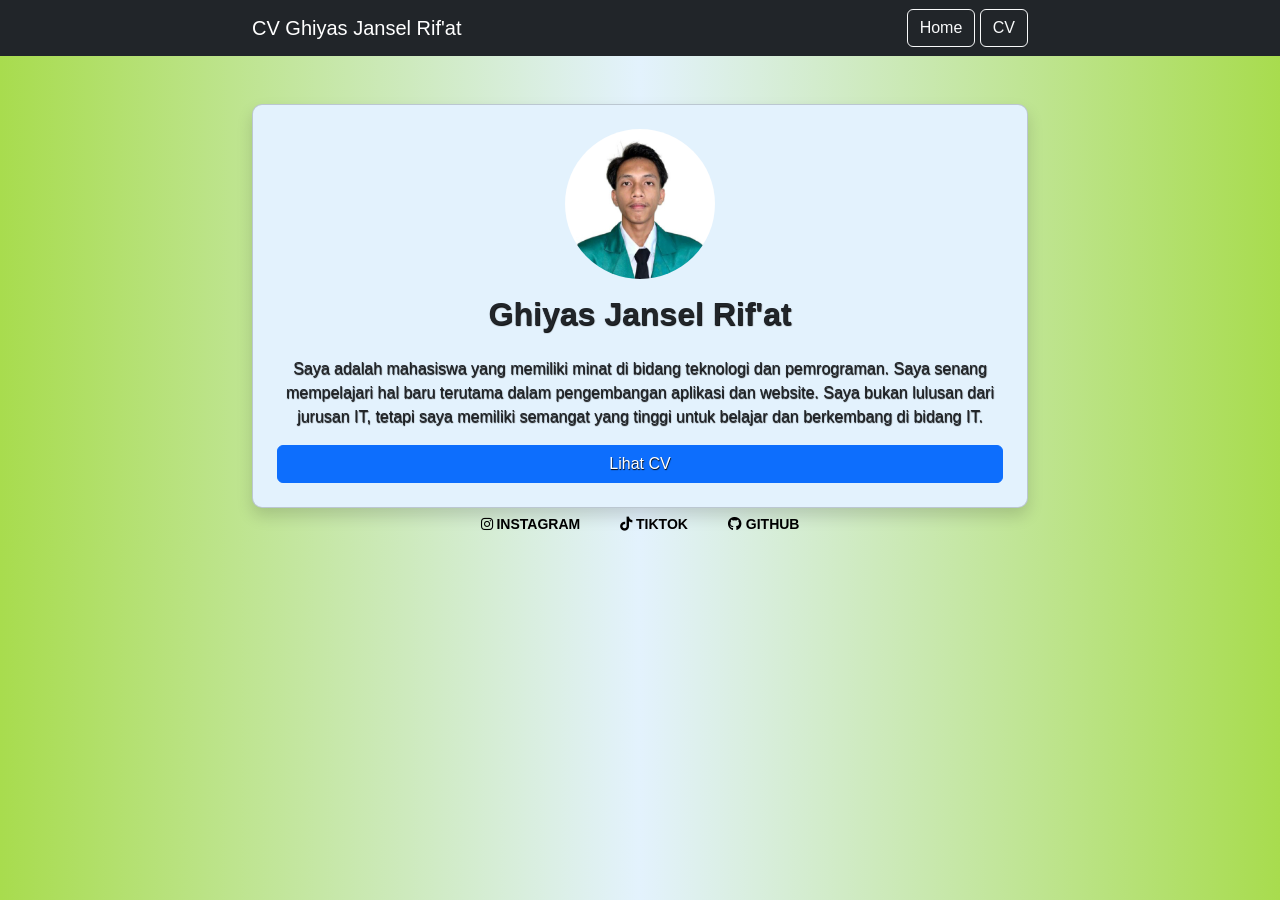
<file: index.html>
<!DOCTYPE html>
<html lang="id">
<head>
    <meta name="viewport" content="width=device-width, initial-scale=1.0">
    <title>Home</title>
    <link rel="stylesheet" href="https://cdnjs.cloudflare.com/ajax/libs/font-awesome/6.5.0/css/all.min.css">

    <!-- Bootstrap -->
    <link href="https://cdn.jsdelivr.net/npm/bootstrap@5.3.0/dist/css/bootstrap.min.css" rel="stylesheet">
    <link rel="stylesheet" href="style.css">
</head>
<body>

<!-- Navbar -->
<nav class="navbar navbar-expand-lg navbar-dark bg-dark">
    <div class="container">
        <a class="navbar-brand" href="#">CV Ghiyas Jansel Rif'at</a>
        <div>
            <a class="btn btn-outline-light" href="index.html">Home</a>
            <a class="btn btn-outline-light" href="cv.html">CV</a>
        </div>
    </div>
</nav>

<!-- Content -->
<div class="container mt-5">
    <div class="card shadow p-4 text-center">
        <img src="profil.jpeg" class="rounded-circle mx-auto d-block" width="150">
        
        <h2 class="mt-3">Ghiyas Jansel Rif'at</h2>
        
        <p class="mt-3">
            Saya adalah mahasiswa yang memiliki minat di bidang teknologi dan pemrograman. 
            Saya senang mempelajari hal baru terutama dalam pengembangan aplikasi dan website.
            Saya bukan lulusan dari jurusan IT, tetapi saya memiliki semangat yang tinggi untuk belajar dan berkembang di bidang IT.

        </p>
            <a href="cv.html" class="btn btn-primary tombol-cv">
               Lihat CV
            </a>
    </div>
</div>
<div class="footer-sosial">
    <a href="https://instagram.com/ghiyas_jansel" target="_blank">
        <i class="fab fa-instagram"></i> INSTAGRAM
    </a>
    <a href="https://tiktok.com/@goodworkkkk" target="_blank">
        <i class="fab fa-tiktok"></i> TIKTOK
    </a>
    <a href="https://github.com/ghiyasjanselrifat" target="_blank">
        <i class="fab fa-github"></i> GITHUB
    </a>
</div>
</body>
</html>
</file>
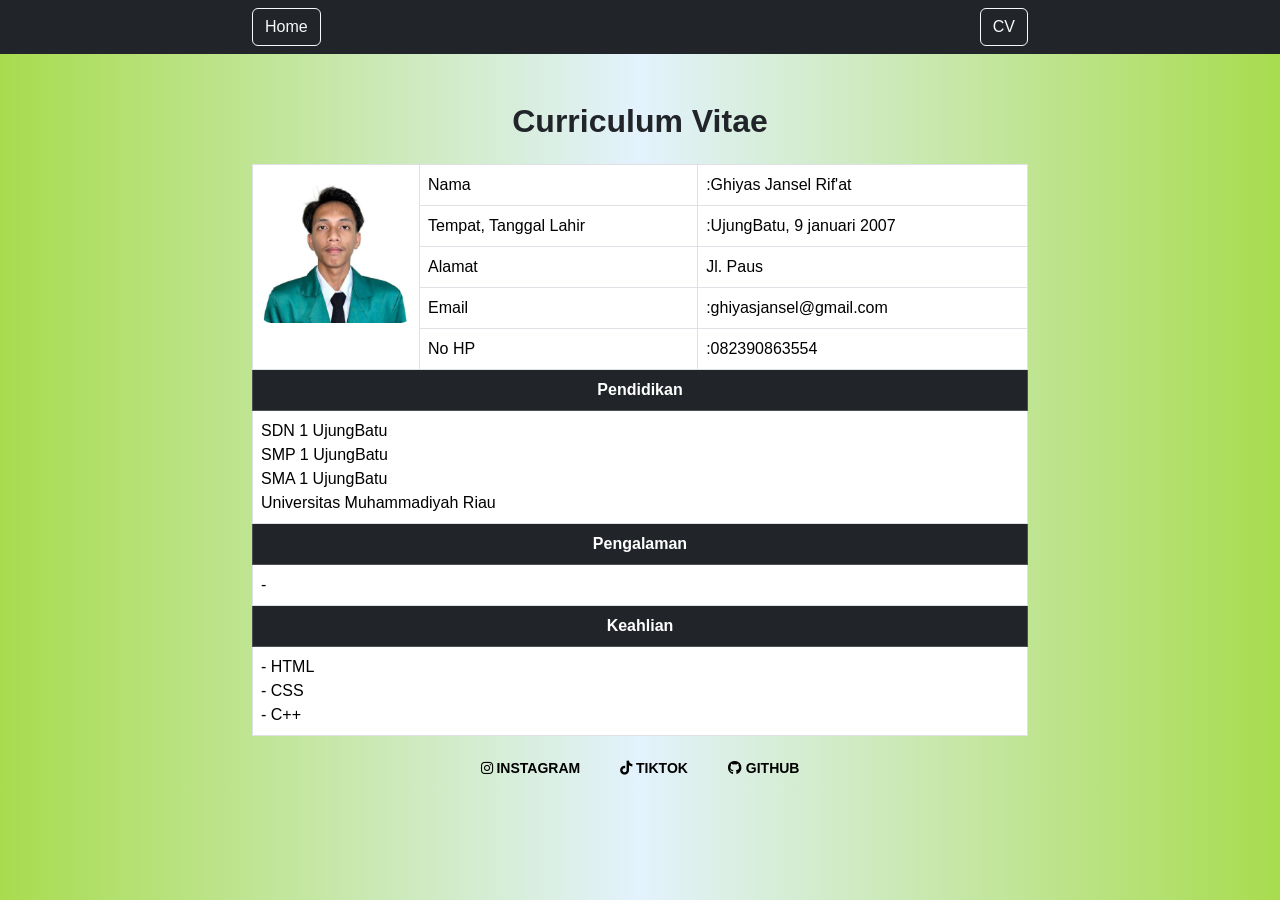
<file: cv.html>
<!DOCTYPE html>
<html lang="id">
<head>
    <meta name="viewport" content="width=device-width, initial-scale=1.0">
    <title>Curriculum Vitae</title>

    <link href="https://cdn.jsdelivr.net/npm/bootstrap@5.3.0/dist/css/bootstrap.min.css" rel="stylesheet">
    <link rel="stylesheet" href="style.css">
    <link rel="stylesheet" href="https://cdnjs.cloudflare.com/ajax/libs/font-awesome/6.5.0/css/all.min.css">
</head>
<body>

<!-- Navbar -->
<nav class="navbar navbar-dark bg-dark">
    <div class="container">
        <a class="btn btn-outline-light" href="index.html">Home</a>
        <a class="btn btn-outline-light" href="cv.html">CV</a>
    </div>
</nav>

<div class="container mt-5">
    <h2 class="text-center mb-4">Curriculum Vitae</h2>

    <div class="table-responsive">
        <table class="table table-bordered">
    </div>
        <tr>
            <td rowspan="5" width="150">
                <img src="profil.jpeg" class="img-fluid" style="max-width:150px;">
            </td>
            <td>Nama</td>
            <td>:Ghiyas Jansel Rif'at</td>
        </tr>
        <tr>
            <td>Tempat, Tanggal Lahir</td>
            <td>:UjungBatu, 9 januari 2007</td>
        </tr>
        <tr>
            <td>Alamat</td>
            <td>Jl. Paus</td>
        </tr>
        <tr>
            <td>Email</td>
            <td>:ghiyasjansel@gmail.com</td>
        </tr>
        <tr>
            <td>No HP</td>
            <td>:082390863554</td>
        </tr>

        <tr class="table-dark">
            <th colspan="3">Pendidikan</th>
        </tr>
        <tr>
            <td colspan="3">
                SDN 1 UjungBatu <br>
                SMP 1 UjungBatu <br>
                SMA 1 UjungBatu <br>
                Universitas Muhammadiyah Riau
            </td>
        </tr>

        <tr class="table-dark">
            <th colspan="3">Pengalaman</th>
        </tr>
        <tr>
            <td colspan="3">
                - 
            </td>
        </tr>

        <tr class="table-dark">
            <th colspan="3">Keahlian</th>
        </tr>
        <tr>
            <td colspan="3">
                - HTML <br>
                - CSS <br>
                - C++
            </td>
        </tr>
    </table>
</div>
<div class="footer-sosial">
    <a href="https://instagram.com/ghiyas_jansel" target="_blank">
        <i class="fab fa-instagram"></i> INSTAGRAM
    </a>
    <a href="https://tiktok.com/@goodworkkkk" target="_blank">
        <i class="fab fa-tiktok"></i> TIKTOK
    </a>
    <a href="https://github.com/ghiyasjanselrifat" target="_blank">
        <i class="fab fa-github"></i> GITHUB
    </a>
</div>

</body>
</html>
</file>
<file: style.css>
body {
    background: linear-gradient(to right, #a8dc4e, #e3f2fd, #a8dc4e);
    font-family: 'Poppins', sans-serif;
}

/* Container biar tidak terlalu lebar di laptop */
.container {
    width: 90%;
    max-width: 800px;
    margin: auto;
}

/* Card (kalau dipakai nanti) */
.card {
    background: #e3f2fd;
    text-shadow: 0.5px 0.5px 1px black;
    border-radius: 10px;
}

/* Gambar profil */
img {
    max-width: 100%;
    height: auto;
    border-radius: 10px;
}

/* Tabel CV */
table {
    background-color: white;
}

td, th {
    padding: 10px;
}

/* Header tabel */
.table-dark {
    text-align: center;
}

/* Responsive table (penting untuk HP) */
.table-responsive {
    overflow-x: auto;
}

/* Footer sosial */
.footer-sosial {
    display: flex;
    justify-content: center;
    align-items: center;
    gap: 20px;
    flex-wrap: wrap; /* biar turun di HP */
    margin-top: auto;
}



/* Link sosial */
.footer-sosial a {
    text-decoration: none;
    color: black;
    font-weight: bold;
    padding: 6px 10px;
    font-size: 14px;
    border-radius: 6px;
}

/* Hover effect */
.footer-sosial a:hover {
    background-color: #a8dc4e;
    color: white;
}

/* Judul */
h1, h2 {
    font-weight: bold;
    text-align: center;
}

/* 📱 Khusus HP */
@media (max-width: 768px) {

    h2 {
        font-size: 20px;
    }

    td, th {
        font-size: 14px;
        padding: 8px;
    }

    img {
        max-width: 100px;
    }

    .footer-sosial {
        gap: 10px;
    }
}
</file>
